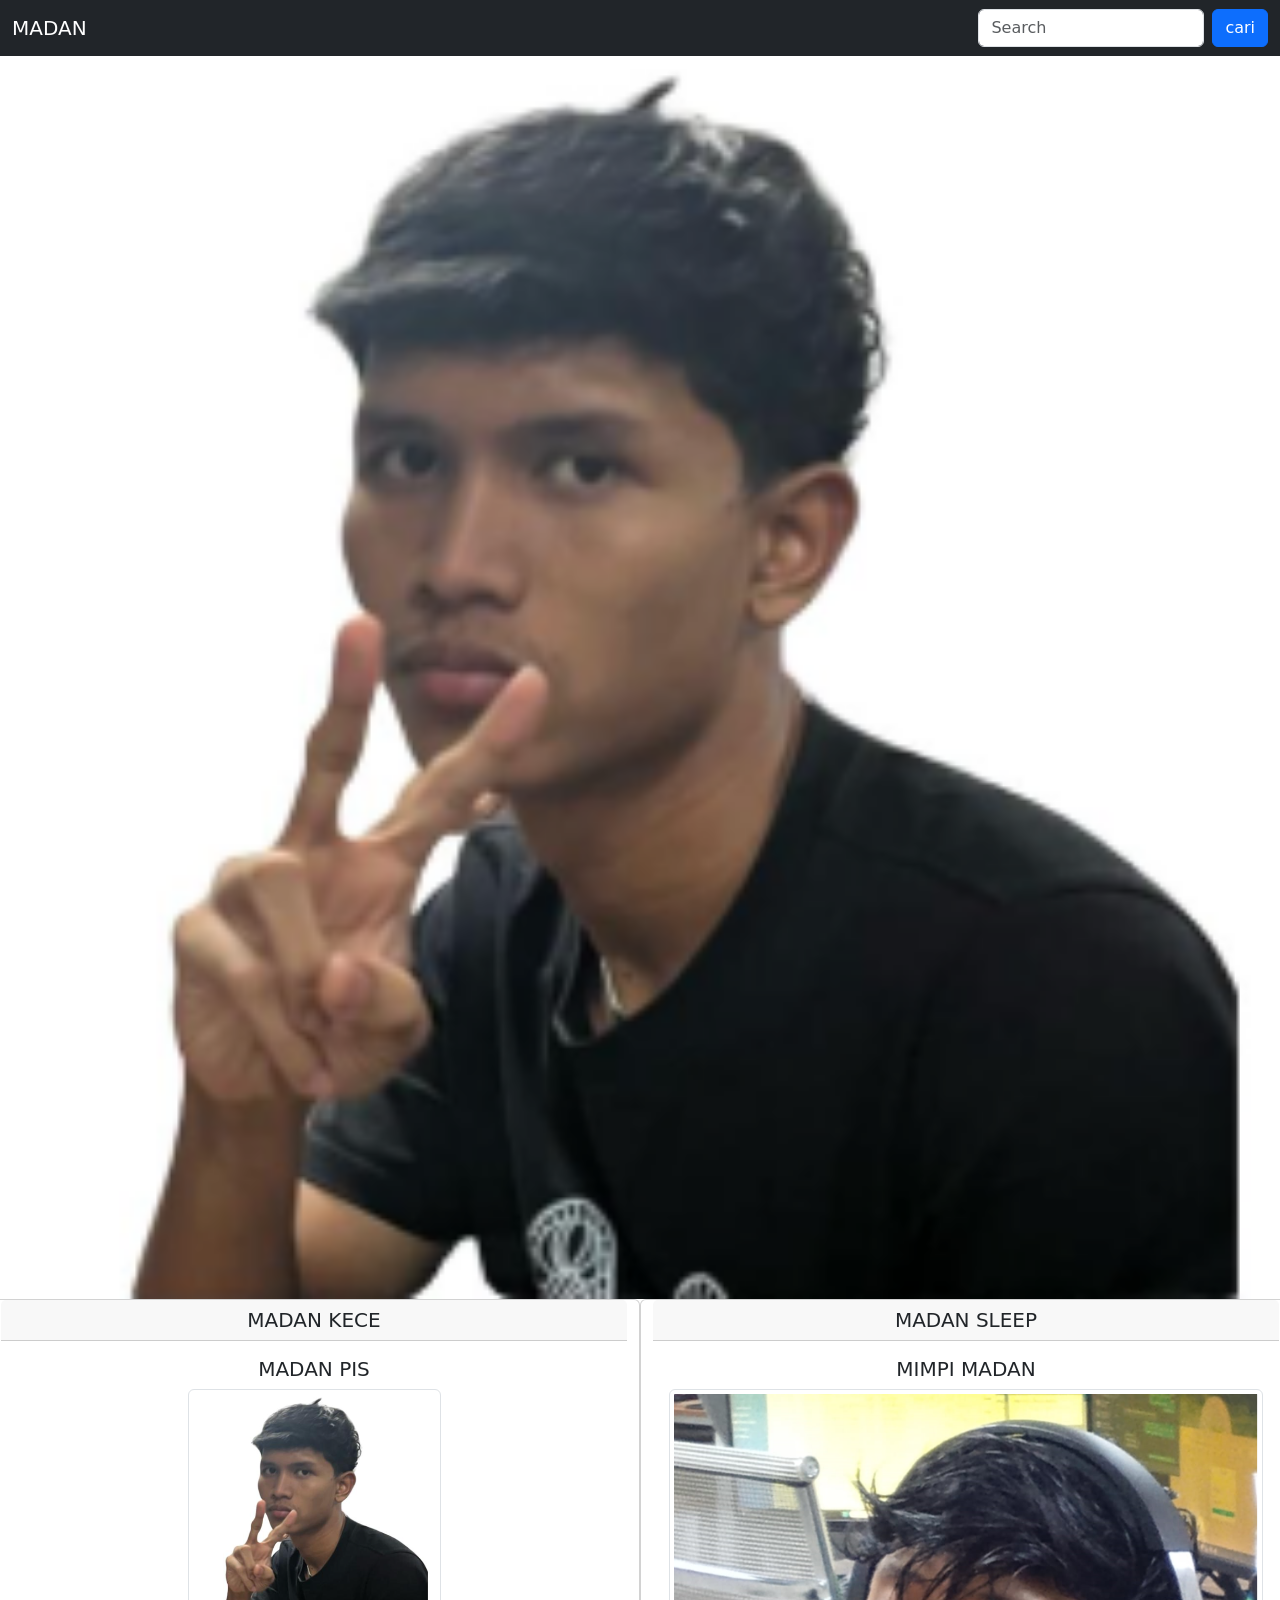
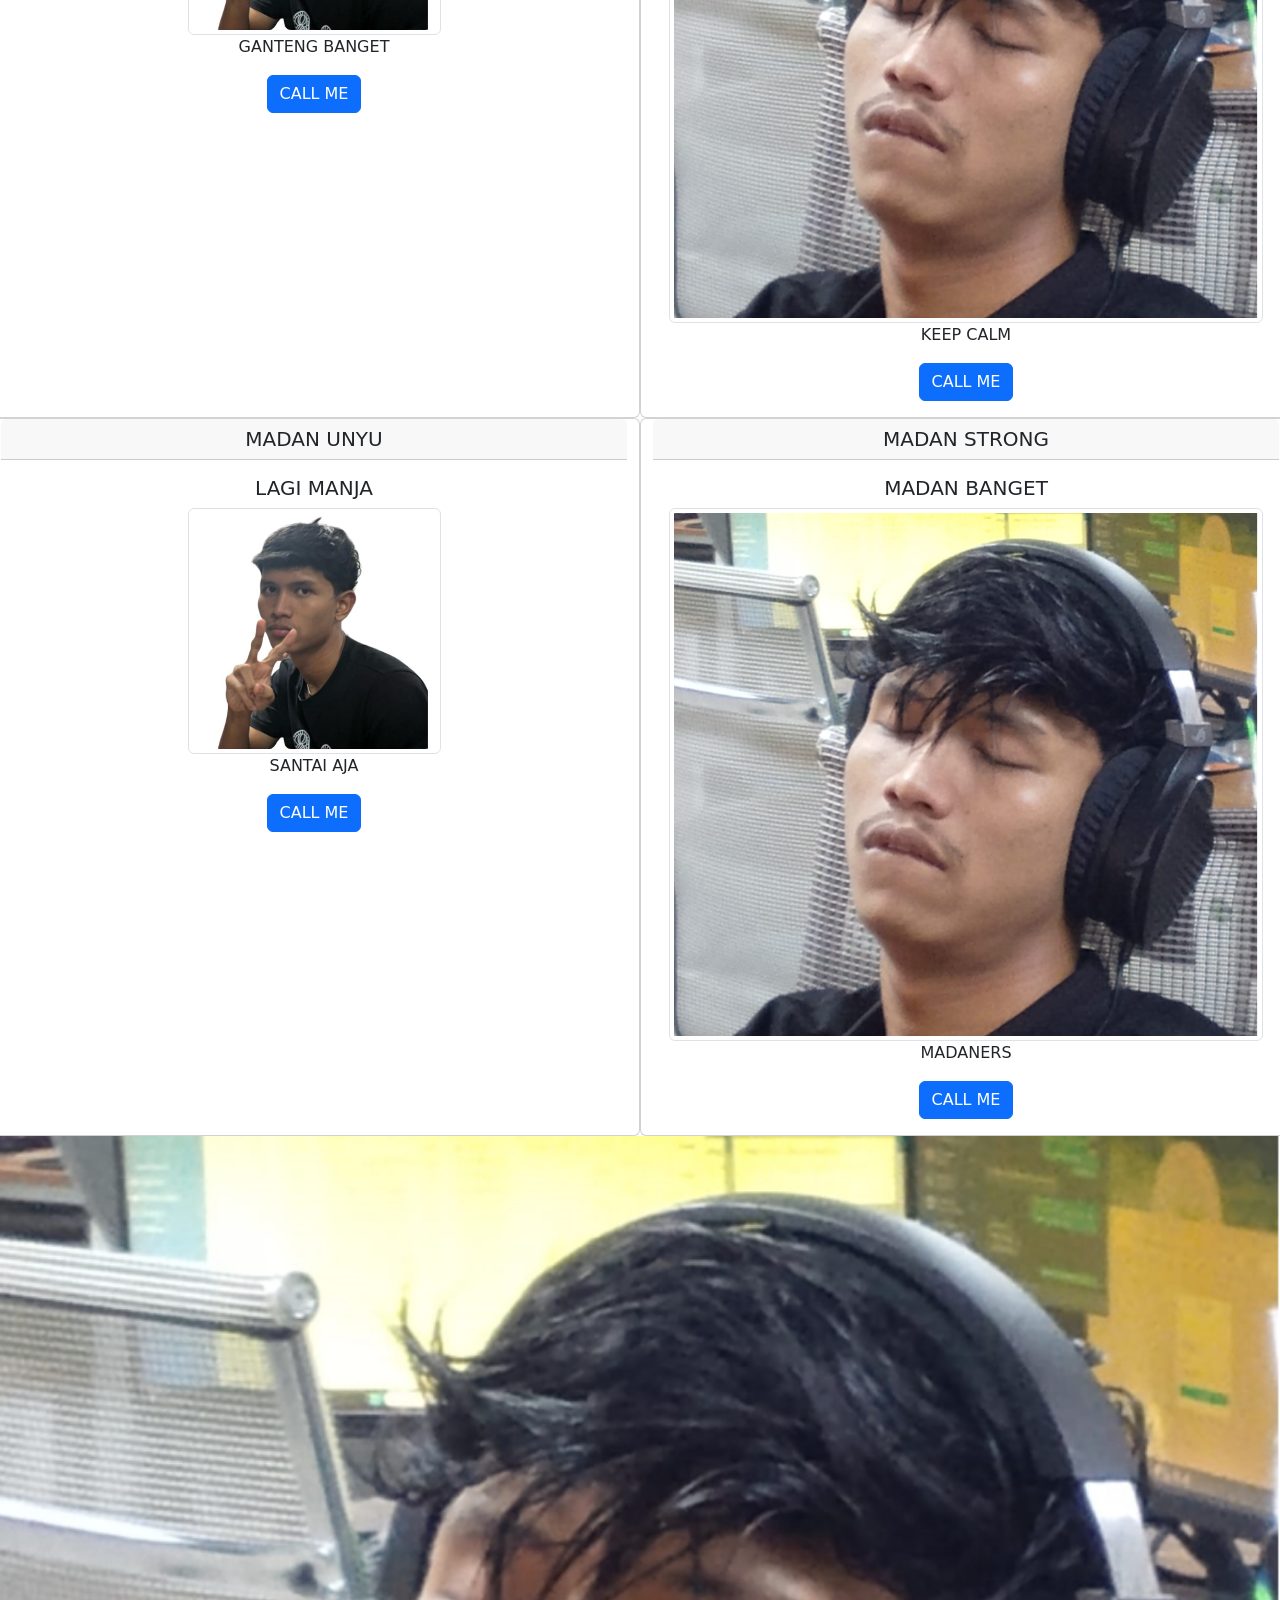
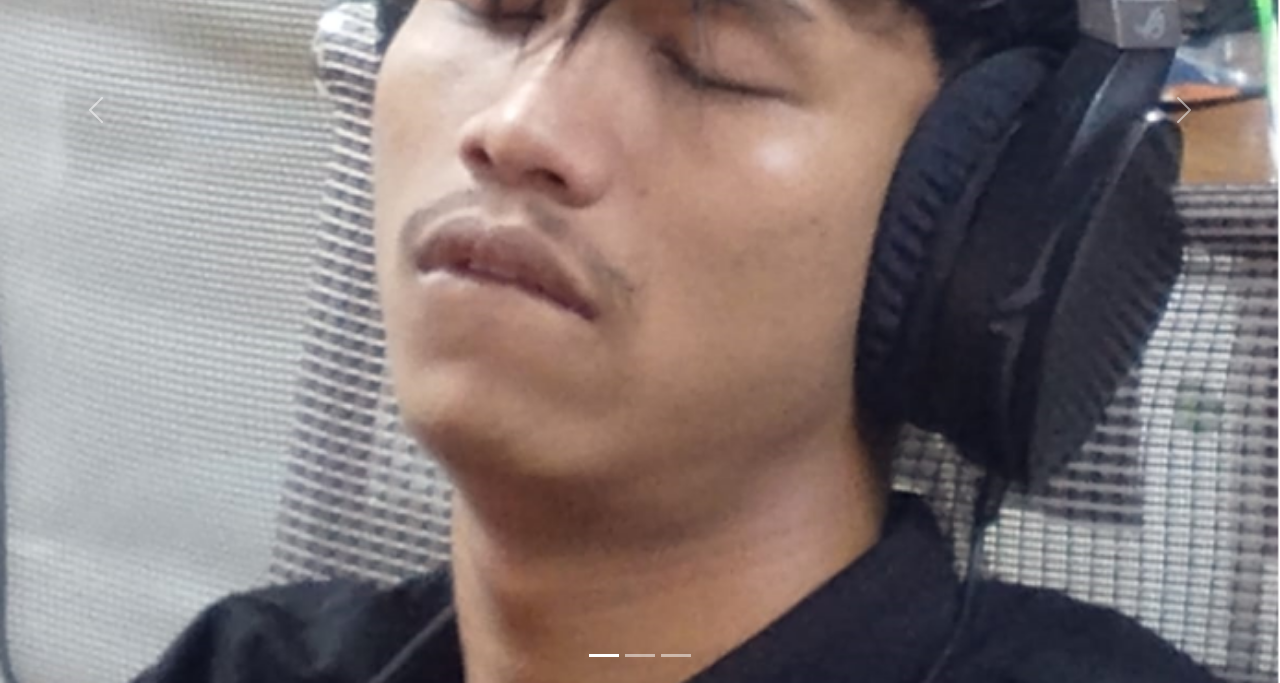
<file: iparfume/index.html>
<!DOCTYPE html>
<html lang="en">

<head>
    <meta charset="UTF-8">
    <meta http-equiv="X-UA-Compatible" content="IE=edge">
    <meta name="viewport" content="width=device-width, initial-scale=1.0">
    <title>Document</title>
    <link rel="stylesheet" href="style.css" />
    <link href="https://cdn.jsdelivr.net/npm/bootstrap@5.3.8/dist/css/bootstrap.min.css" rel="stylesheet"
        integrity="sha384-sRIl4kxILFvY47J16cr9ZwB07vP4J8+LH7qKQnuqkuIAvNWLzeN8tE5YBujZqJLB" crossorigin="anonymous">
</head>

<body>

    <div>
        <!-- ini navbar -->
        <nav class="navbar navbar-dark bg-dark">
            <div class="container-fluid">
                <a class="navbar-brand">MADAN</a>
                <form class="d-flex" role="search">
                    <input class="form-control me-2" type="search" placeholder="Search" aria-label="Search" />
                    <button class="btn btn-primary" type="submit">cari</button>
                </form>
            </div>
        </nav>
        <!-- ini navbar end -->

        <div>
            <div id="carouselExample" class="carousel slide">
                <div class="carousel-inner">
                    <div class="carousel-item active">
                        <img src="madan1.png" class="d-block w-100" alt="...">
                    </div>
                    <div class="carousel-item">
                        <img src="madan2.png" class="d-block w-100" alt="...">
                    </div>
                    <div class="carousel-item">
                        <img src="madan1.png" class="d-block w-100" alt="...">
                    </div>
                </div>
                <button class="carousel-control-prev" type="button" data-bs-target="#carouselExample"
                    data-bs-slide="prev">
                    <span class="carousel-control-prev-icon" aria-hidden="true"></span>
                    <span class="visually-hidden">Previous</span>
                </button>
                <button class="carousel-control-next" type="button" data-bs-target="#carouselExample"
                    data-bs-slide="next">
                    <span class="carousel-control-next-icon" aria-hidden="true"></span>
                    <span class="visually-hidden">Next</span>
                </button>
            </div>
        </div>

        <!-- ini produk saya -->
        <div class="text-center">
            <div class="row">
                <div class="card col-sm-6">
                    <h5 class="card-header">MADAN KECE</h5>
                    <div class="card-body">
                        <h5 class="card-title">MADAN PIS</h5>
                        <img src="madan1.png" class="img-thumbnail" alt="...">
                        <p class="card-text">GANTENG BANGET</p>
                        <a href="#" class="btn btn-primary">CALL ME</a>
                    </div>
                </div>
                <div class="card col-sm-6">
                    <h5 class="card-header">MADAN SLEEP</h5>
                    <div class="card-body">
                        <h5 class="card-title">MIMPI MADAN</h5>
                        <img src="madan2.png" class="img-thumbnail" alt="...">
                        <p class="card-text">KEEP CALM</p>
                        <a href="#" class="btn btn-primary">CALL ME</a>
                    </div>
                </div>
                <div class="card col-sm-6">
                    <h5 class="card-header">MADAN UNYU</h5>
                    <div class="card-body">
                        <h5 class="card-title">LAGI MANJA</h5>
                        <img src="madan1.png" class="img-thumbnail" alt="...">
                        <p class="card-text">SANTAI AJA</p>
                        <a href="#" class="btn btn-primary">CALL ME</a>
                    </div>
                </div>
                <div class="card col-sm-6">
                    <h5 class="card-header">MADAN STRONG</h5>
                    <div class="card-body">
                        <h5 class="card-title">MADAN BANGET</h5>
                        <img src="madan2.png" class="img-thumbnail" alt="...">
                        <p class="card-text">MADANERS</p>
                        <a href="#" class="btn btn-primary">CALL ME</a>
                    </div>
                </div>
            </div>
        </div>
        <!-- ini produk saya end -->

        <!-- curosel bottom -->
        <div>
            <div id="carouselExampleIndicators" class="carousel slide">
                <div class="carousel-indicators">
                    <button type="button" data-bs-target="#carouselExampleIndicators" data-bs-slide-to="0"
                        class="active" aria-current="true" aria-label="Slide 1"></button>
                    <button type="button" data-bs-target="#carouselExampleIndicators" data-bs-slide-to="1"
                        aria-label="Slide 2"></button>
                    <button type="button" data-bs-target="#carouselExampleIndicators" data-bs-slide-to="2"
                        aria-label="Slide 3"></button>
                </div>
                <div class="carousel-inner">
                    <div class="carousel-item active">
                        <img src="madan2.png" class="d-block w-100" alt="...">
                    </div>
                    <div class="carousel-item">
                        <img src="madan1.png" class="d-block w-100" alt="...">
                    </div>
                    <div class="carousel-item">
                        <img src="madan2.png" class="d-block w-100" alt="...">
                    </div>
                </div>
                <button class="carousel-control-prev" type="button" data-bs-target="#carouselExampleIndicators"
                    data-bs-slide="prev">
                    <span class="carousel-control-prev-icon" aria-hidden="true"></span>
                    <span class="visually-hidden">Previous</span>
                </button>
                <button class="carousel-control-next" type="button" data-bs-target="#carouselExampleIndicators"
                    data-bs-slide="next">
                    <span class="carousel-control-next-icon" aria-hidden="true"></span>
                    <span class="visually-hidden">Next</span>
                </button>
            </div>
        </div>
        <!-- corusel bottom end -->

    </div>

    <!-- java script-->
    <script src="https://cdn.jsdelivr.net/npm/bootstrap@5.3.8/dist/js/bootstrap.bundle.min.js"
        integrity="sha384-FKyoEForCGlyvwx9Hj09JcYn3nv7wiPVlz7YYwJrWVcXK/BmnVDxM+D2scQbITxI"
        crossorigin="anonymous"></script>

</body>

</html>
</file>
<file: iparfume/style.css>
.tanpa-bootstrap {
            border: none;
            padding: 20px;
            font-weight: 800;
            font-size: 3em;
            background-color: #ff6347;
            color: #333;
            cursor: pointer;
        }
        .tanpa-bootstrap:hover{
            background-color: aqua;
            color: black;
            transform: rotateY('2');
            transition: all .5s;
        }
</file>
